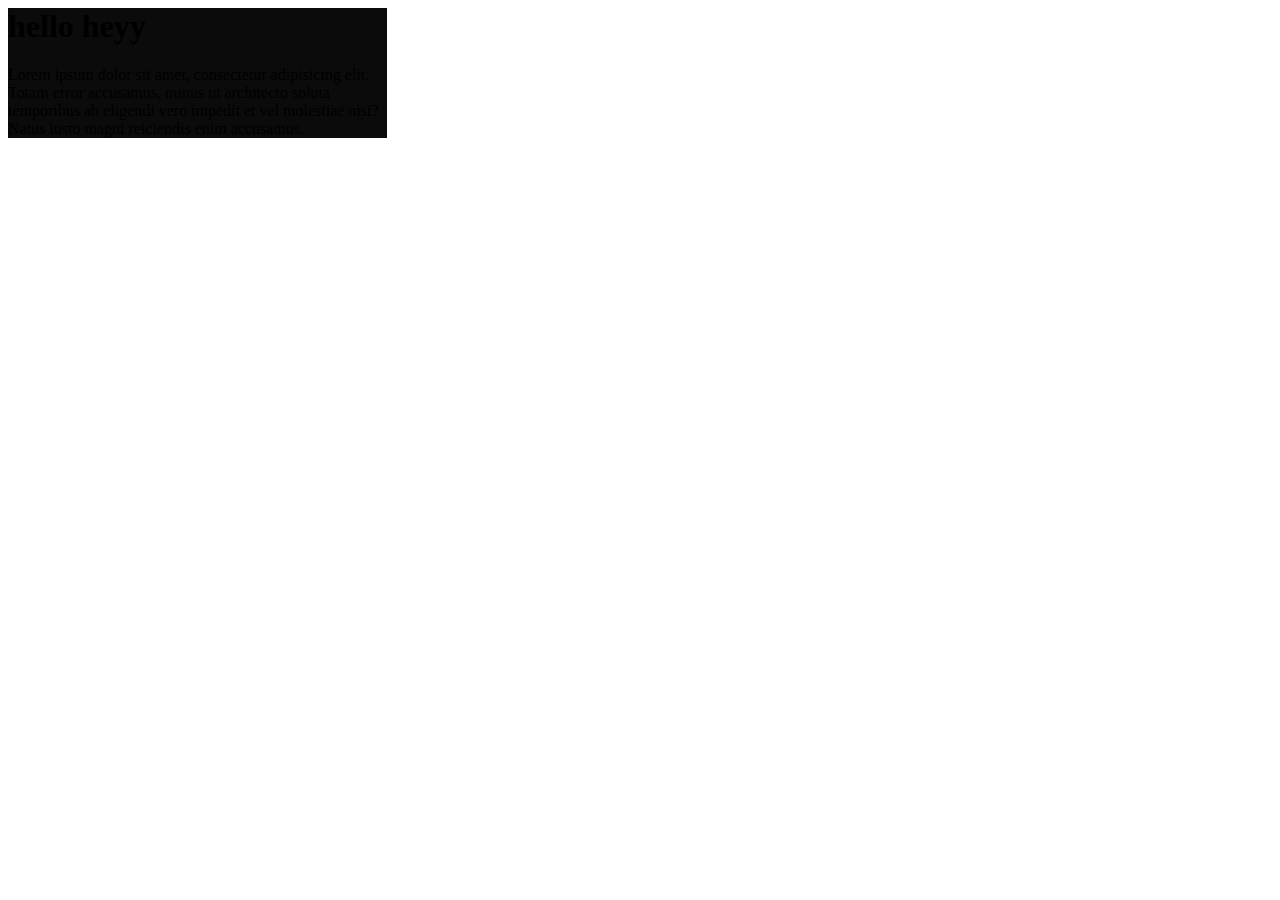
<file: 1st.html>
<html> 
    <head>
   
</head>
<body>
    <div>
        <h1> hello heyy</h1>
        <p> Lorem ipsum dolor sit amet, consectetur adipisicing elit. Totam error accusamus, minus ut architecto soluta temporibus ab eligendi vero impedit et vel molestiae nisi? Natus iusto magni reiciendis enim accusamus.

        </p>
    </div>
    
</body>
</html>
<head> 
    <style>
        div{ width: 30%;
            background-color: rgb(11, 11, 11);
            ;
        }
    </style>
</head>
</file>
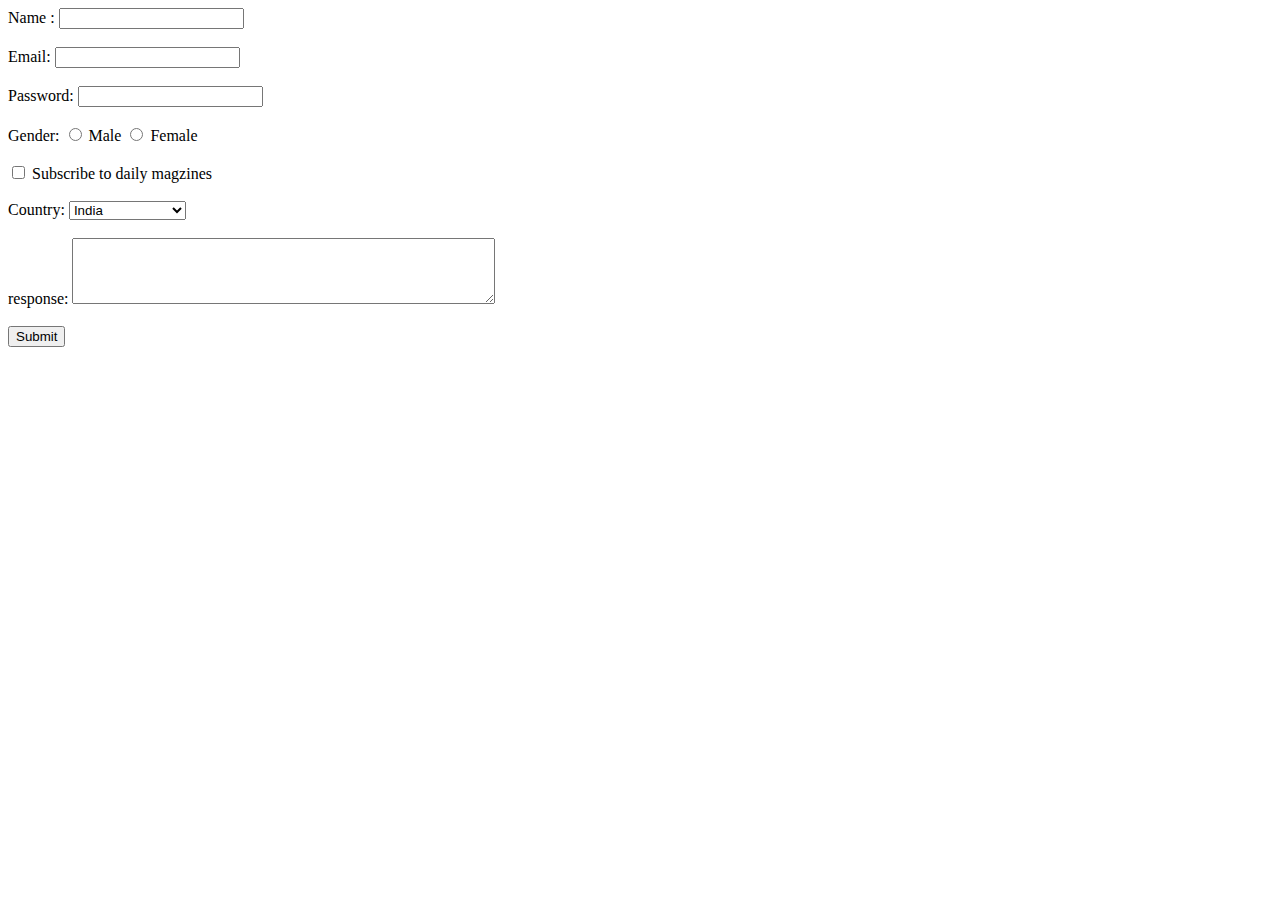
<file: form.html>
<!DOCTYPE html>
<html lang="en">
<head>
    <meta charset="UTF-8">
    <meta name="viewport" content="width=device-width, initial-scale=1.0">
    <title>Form</title>
    
</head>
<body>
    
    <form action="/submit-form" method="post">
        <!-- Text Input -->
        <label for="name">Name :</label>
        <input type="text" id="name" name="name" required>
        <br><br>

        <!-- Email Input -->
        <label for="email">Email:</label>
        <input type="email" id="email" name="email" required>
        <br><br>

        <!-- Password Input -->
        <label for="password">Password:</label>
        <input type="password" id="password" name="password" required>
        <br><br>

        <!-- Radio Buttons -->
        <label>Gender:</label>
        <input type="radio" id="male" name="gender" value="male">
        <label for="male">Male</label>
        <input type="radio" id="female" name="gender" value="female">
        <label for="female">Female</label>
       
        <br><br>

        <!-- Checkbox -->
        <input type="checkbox" id="subscribe" name="subscribe" value="yes">
        <label for="subscribe">Subscribe to daily magzines</label>
        <br><br>

        <!-- Select Dropdown -->
        <label for="country">Country:</label>
        <select id="country" name="country">
            <option value="India">India</option>
            <option value="Pakistan"> Pakistan</option>
            <option value="Japan"> Japan</option>
            <option value="Usa">United States</option>
            <option value="Canada">Canada</option>
            <option value="United Kingdom">United Kingdom</option>
            <option value="Australia">Australia</option>
        </select>
        <br><br>

        <!-- Textarea -->
        <label for="response">response:</label>
        <textarea id="response" name="response" rows="4" cols="50"></textarea>
        <br><br>

        <!-- Submit Button -->
        <button type="submit">Submit</button>
    </form>
</body>
</html>
</file>
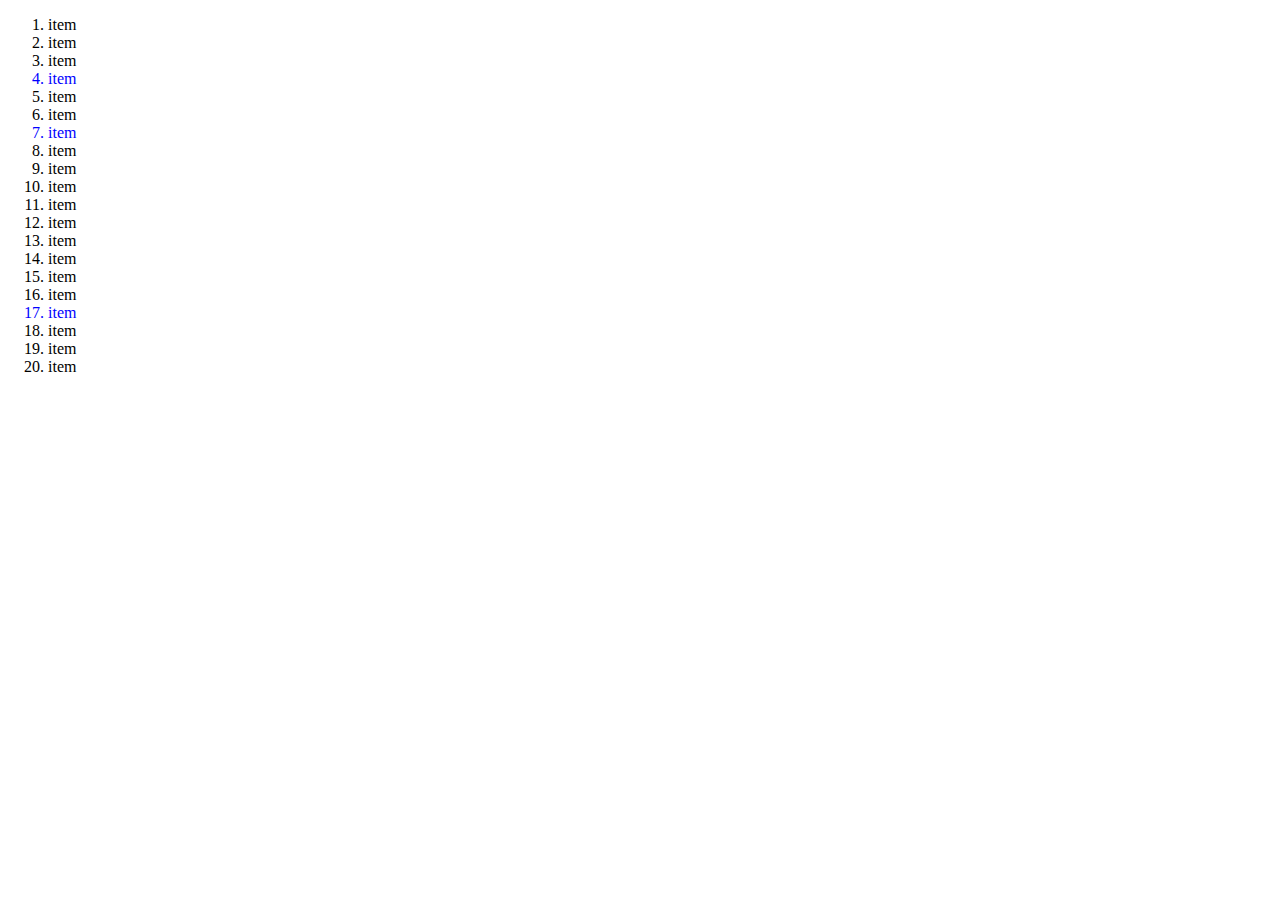
<file: list class.htm>
<!DOCTYPE html>
<html lang="en">
<head>
    <meta charset="UTF-8">
    <meta name="viewport" content="width=<device-width>, initial-scale=1.0">
    <title>Document</title>
    <style> .highlight{color:blue};</style>
</head>
<body>
    <ol>
   <li>item</li>
   <li>item</li>
   <li>item</li>
   <li class="highlight">item</li>
   <li>item</li>
   <li>item</li>
   <li class="highlight">item</li>
   <li>item</li>
   <li>item</li>
   <li>item</li>
   <li>item</li>
   <li>item</li>
   <li>item</li>
   <li>item</li>
   <li>item</li>
   <li>item</li>
   <li class="highlight">item</li>
   <li>item</li>
   <li>item</li>
   <li>item</li>

</ol>
    
    
    
    
</body>
</html>
</file>
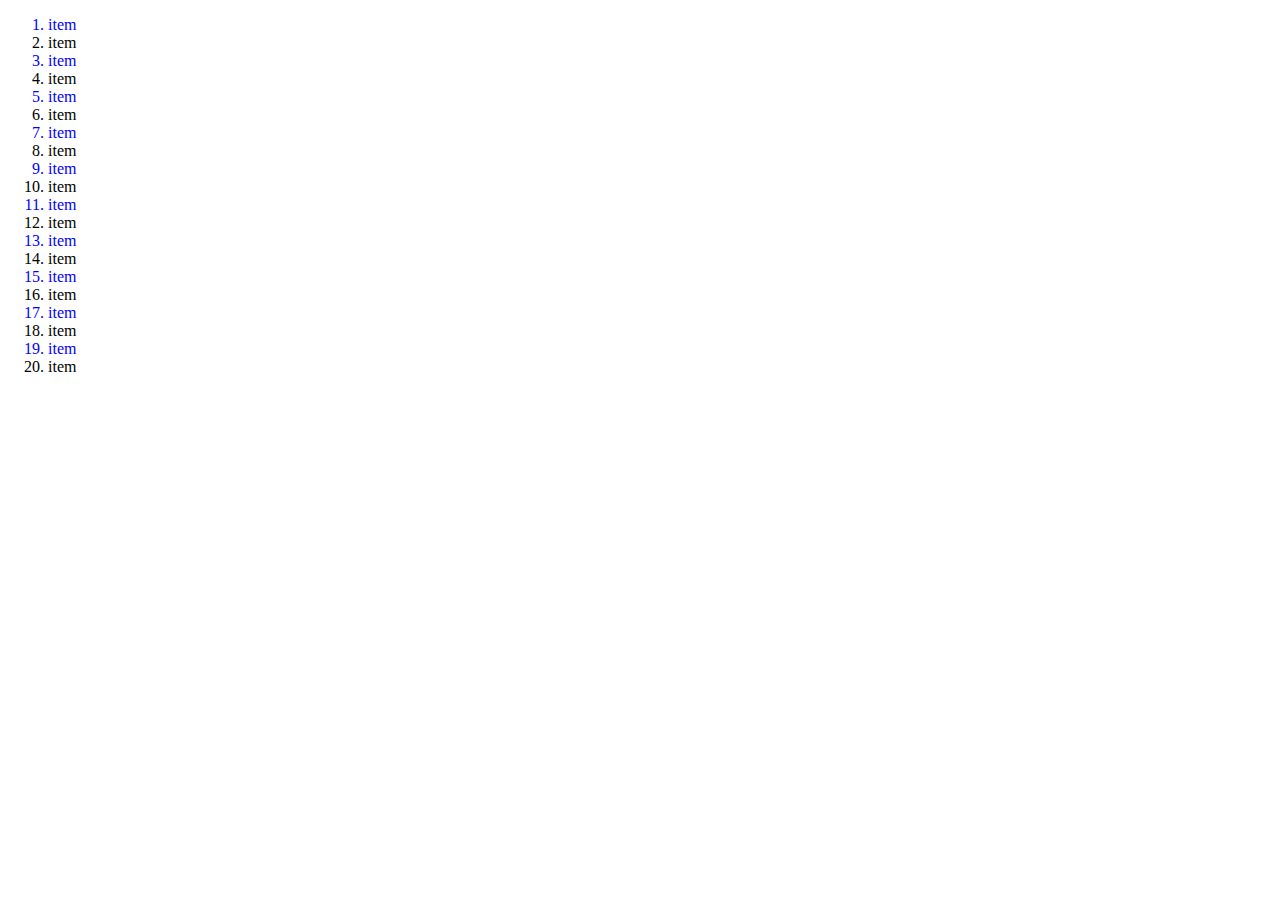
<file: pseudo cde.html>
<!DOCTYPE html>
<html lang="en">
<head>
    <meta charset="UTF-8">
    <meta name="viewport" content="width=<device-width>, initial-scale=1.0">
    <title>Document</title>
</head>
<style> li:nth-child(odd) {color:blue; } </style>
<body>
    <ol>
        <li>item</li>
        <li>item</li>
        <li>item</li>
        <li>item</li>
        <li>item</li>
        <li>item</li>
        <li>item</li>
        <li>item</li>
        <li>item</li>
        <li>item</li>
        <li>item</li>
        <li>item</li>
        <li>item</li>
        <li>item</li>
        <li>item</li>
        <li>item</li>
        <li>item</li>
        <li>item</li>
        <li>item</li>
        <li>item</li>
    </ol>
    
</body>
</html>
</file>
